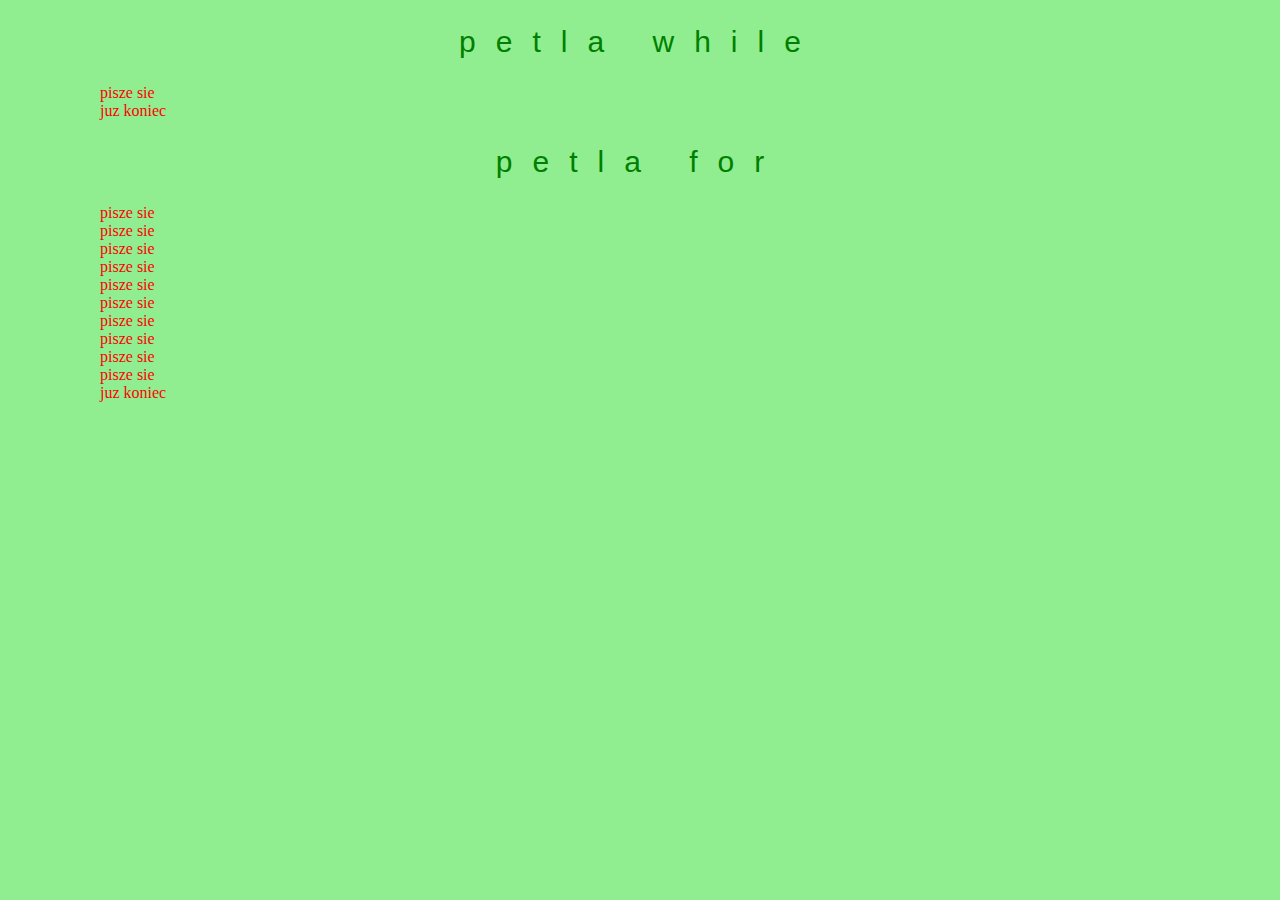
<file: czwarta.html>
<!DOCTYPE html>
<html> 
      <head>
          <meta charset="iso-8859-2">
          <title>while</title>
          <link rel="stylesheet" type="text/css" href="style.css" />
     </head>
     <body>


<h2>petla while</h2>
<script language="JavaScript" type="text/javascript">               
<!--                                                                  
var x;
x=1;
while(x==1)
  {
   document.write("pisze sie<br>");
   x=prompt("wpisz 1 lub 2");
  }
    document.write("juz koniec");                                                                                  
 -->                                                                
</script>  
<h2>petla for</h2>
<script language="JavaScript" type="text/javascript">               
<!--                                                                  
var i;
i=0;
for(i=0;i<10;i++)
  {
   document.write("pisze sie<br>");
  }
    document.write("juz koniec");                                                                                  
 -->                                                                
</script>  

 
    

    </body>
</html>
</file>
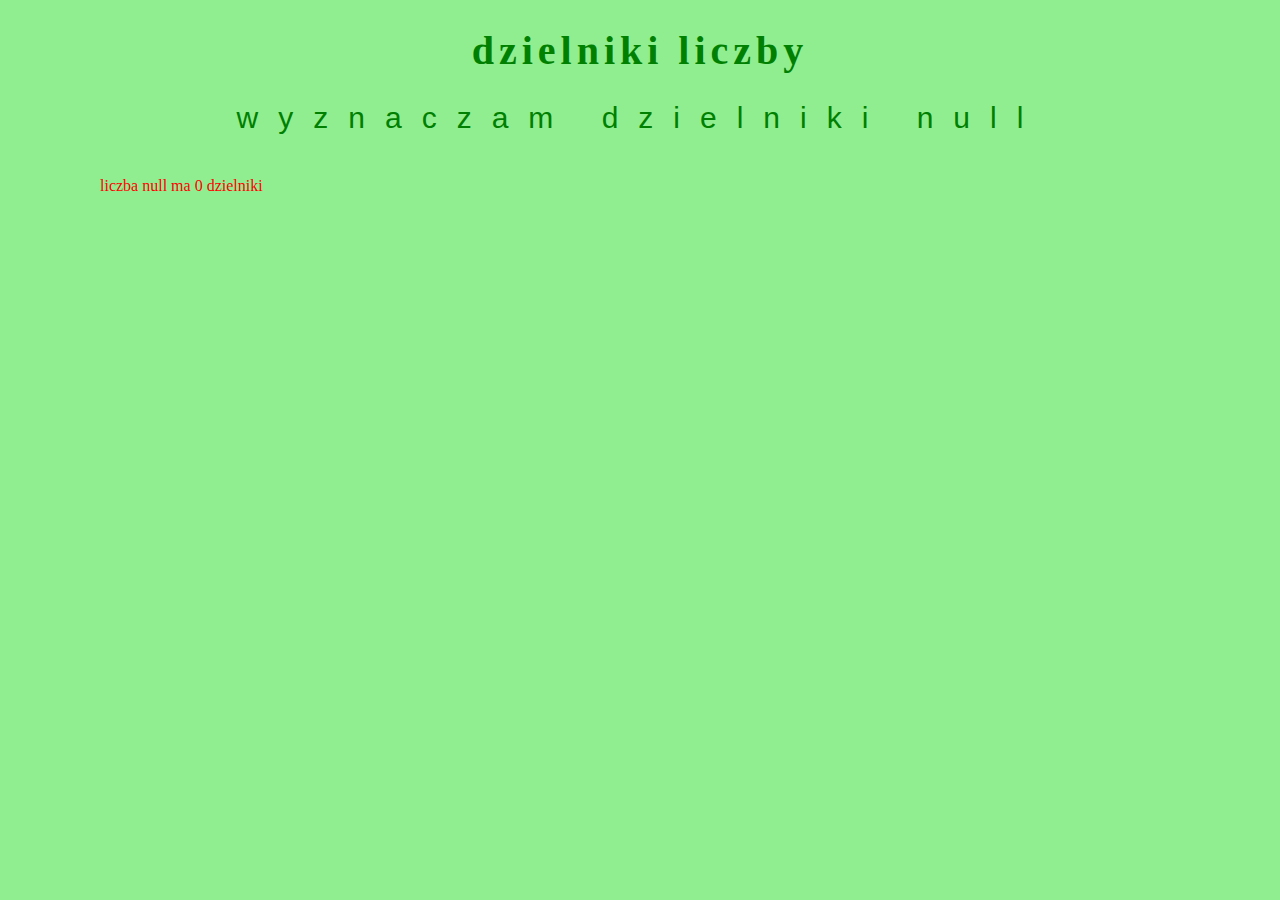
<file: dzielniki (1).html>
<!DOCTYPE html>
<html> 
      <head>
          <meta charset="iso-8859-2">
          <title>dzielniki liczby</title>
         <link rel="stylesheet" type="text/css" href="style.css" />
     </head>
    <body>
 <h1>dzielniki liczby</h1>
 
 
 
 
     <script language="JavaScript" type="text/javascript">               
<!-- 
   
    var n,i,k;
    k=0;
    n=prompt("podaj dowolna liczbe naturalna");
    document.write("<h2>wyznaczam dzielniki "+n+"</h2>")
for(i=0;i<n;i++)
{
    if((n%i)==0)
     {
         document.write(i+" jest dzielnikiem " +n+"<br>");
         k=k+1;
     }
}
if(k<5 )
document.write("<br>liczba "+n+" ma "+k+" dzielniki  ");
else
document.write("<br>liczba "+n+" ma "+k+" dzielnikow ");
-->

        
</script> 
</body>
</html>
</file>
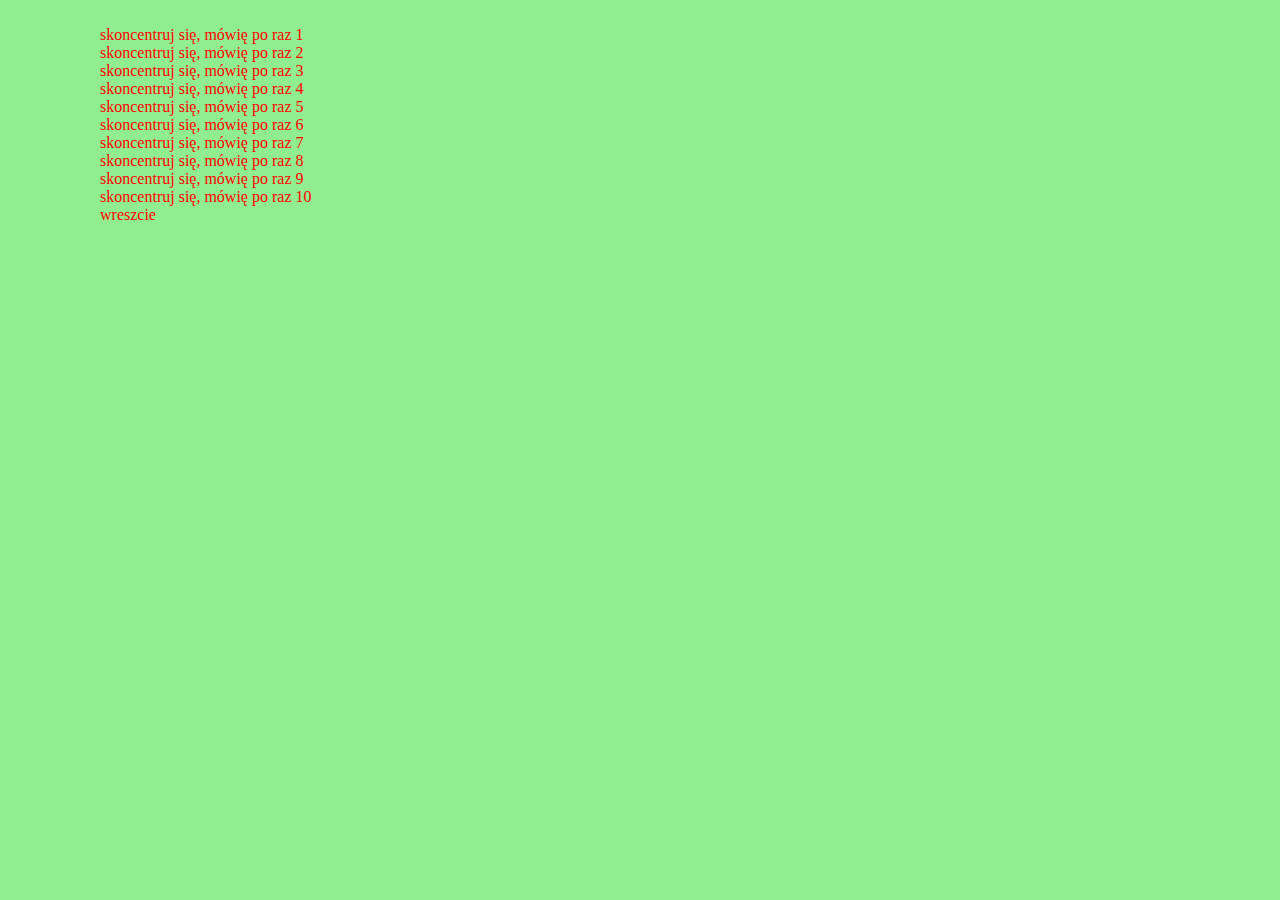
<file: kwiat.html>
<!DOCTYPE html>
<html> 
      <head>
          <meta charset="iso-8859-2">
          <title>All about rabbits!!</title>
<link rel="stylesheet" type="text/css" href="style.css" />
     </head>
     <body bgcolor="yellow" marginleft="200px">

     <script language="JavaScript" type="text/javascript">               
<!-- 
var i;
for(i=0;i<10;i++)
{
document.write(" <br>skoncentruj si�, m�wi� po raz "+(i+1));



}

document.write("<br>wreszcie");



-->
</script>


    </body>
</html>
</file>
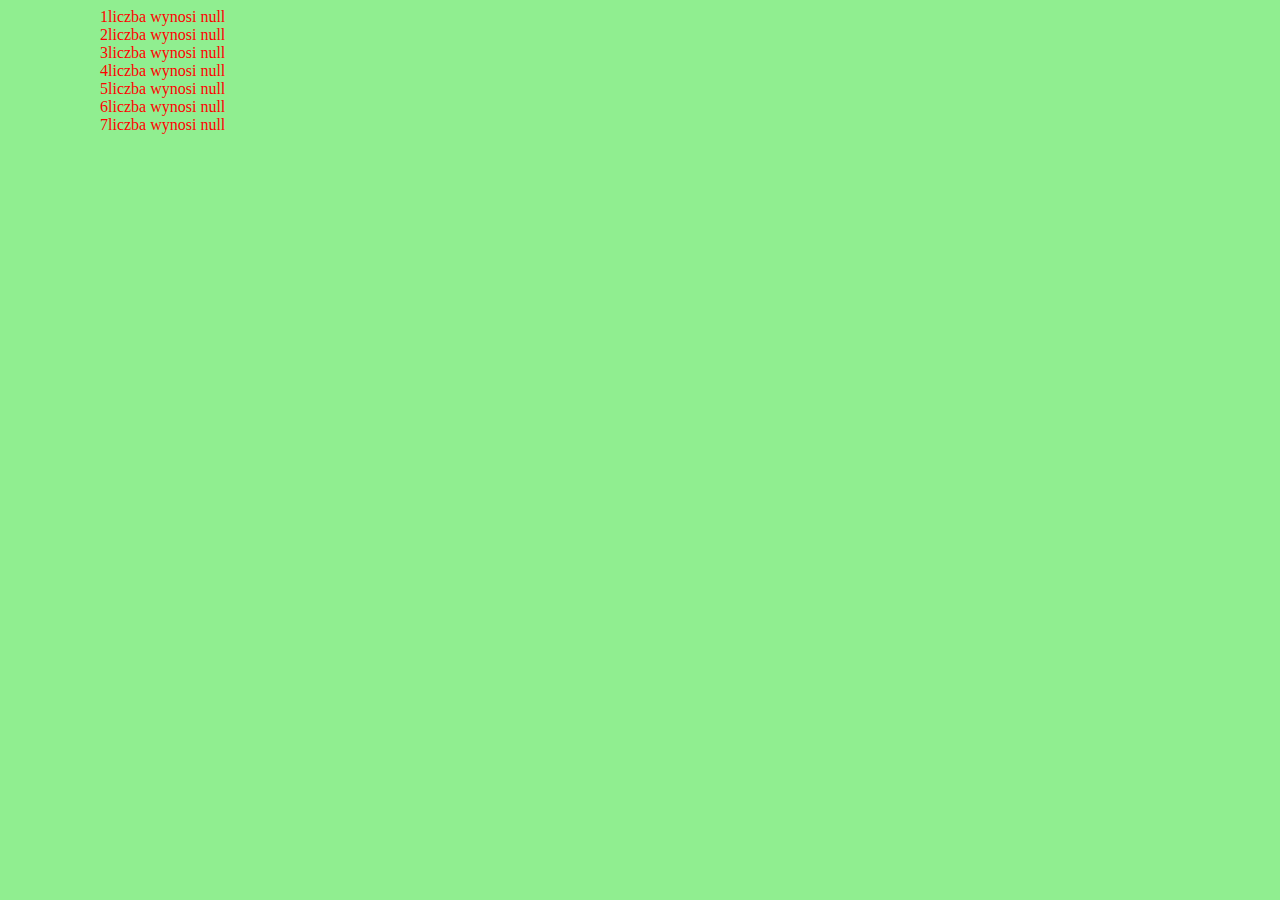
<file: tablica.html>
<html> 
      <head>
          <meta charset="iso-8859-2">
          <title>tabl</title>
<link rel="stylesheet" type="text/css" href="style.css" />
     </head>
     <body>

     <script language="JavaScript" type="text/javascript">               
<!-- 
var a=new Array(7);
var i;
for(i=0;i<7;i++)
{
a[i]=prompt("wprowad�"+(i+1)+"liczb�");
document.write((i+1)+"liczba wynosi "+a[i]+"<br>");
}




-->
</script>


    </body>
</html>
</file>
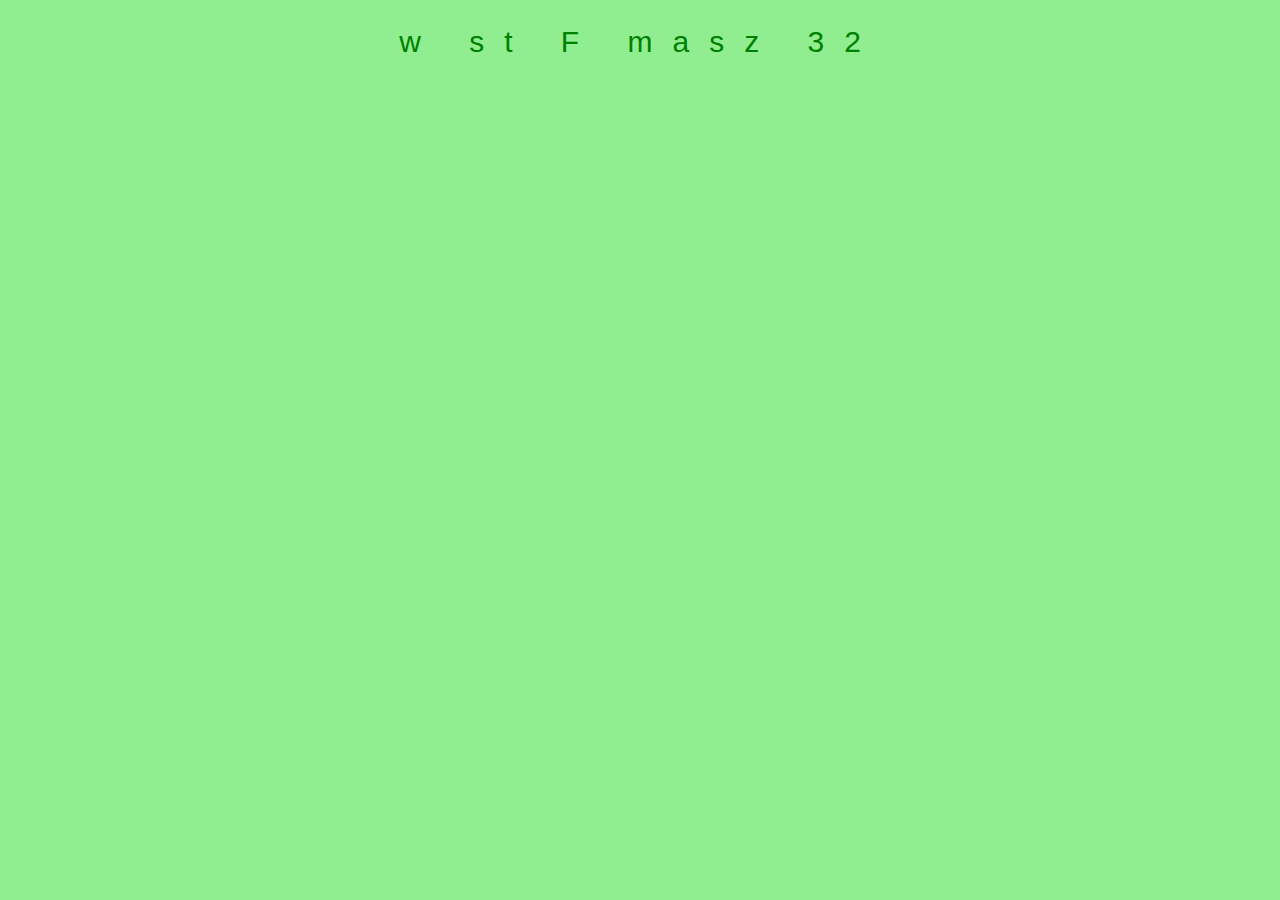
<file: temperatury.html>
<!DOCTYPE html>
<html> 
      <head>
          <meta charset="iso-8859-2">
          <title>petla for</title>
         <link rel="stylesheet" type="text/css" href="style.css" />
     </head>
    <body>


  <script language="JavaScript" type="text/javascript">               
<!-- 
  var c,f;
c=prompt("podaj temp w st C");
f=9/5*c+32;
document.write("<h2>w st F masz "+f+"</h2>"); 
  

-->      
</script> 
</body>
</html>
</file>
<file: style.css>
h1
{
font-size:40px;
font-family: Tahoma;
font-weight: bold;
color: green;
letter-spacing:5px;
text-align: center;
}



h2
{
font-size:30px;
font-family: Arial;
font-weight: normal;
color: green;
letter-spacing:20px;
text-align: center;
}
h3
{
font-size:12px;
font-family: Tahoma;
font-weight: normal;
color: red;
letter-spacing:2px;
text-align: center;
}


body
{
margin-left: 100px;
margin-right: 100px;
background-color: lightgreen;
color: red;
}








img
{
height: 150px;
border-style: solid;
border-color: violet;
border-width: 3px;
}


table
{
width:100%;
border: violet;
background:green;
border-width: 8px;
border-style:double solid;
color:blue;
}
td
{color:blue;
text-align:center}




a:link
{color: red;
}
a:visited
{color: yellow;
}
a:hover
{color: blue;
}
p
{
color: blue;
}
hr { 
   height: 30px; 
  border-style: solid; 
  border-color: blue; 
  border-width: 1px 1px 1px 1px; 
  border-radius: 20px;
</file>
